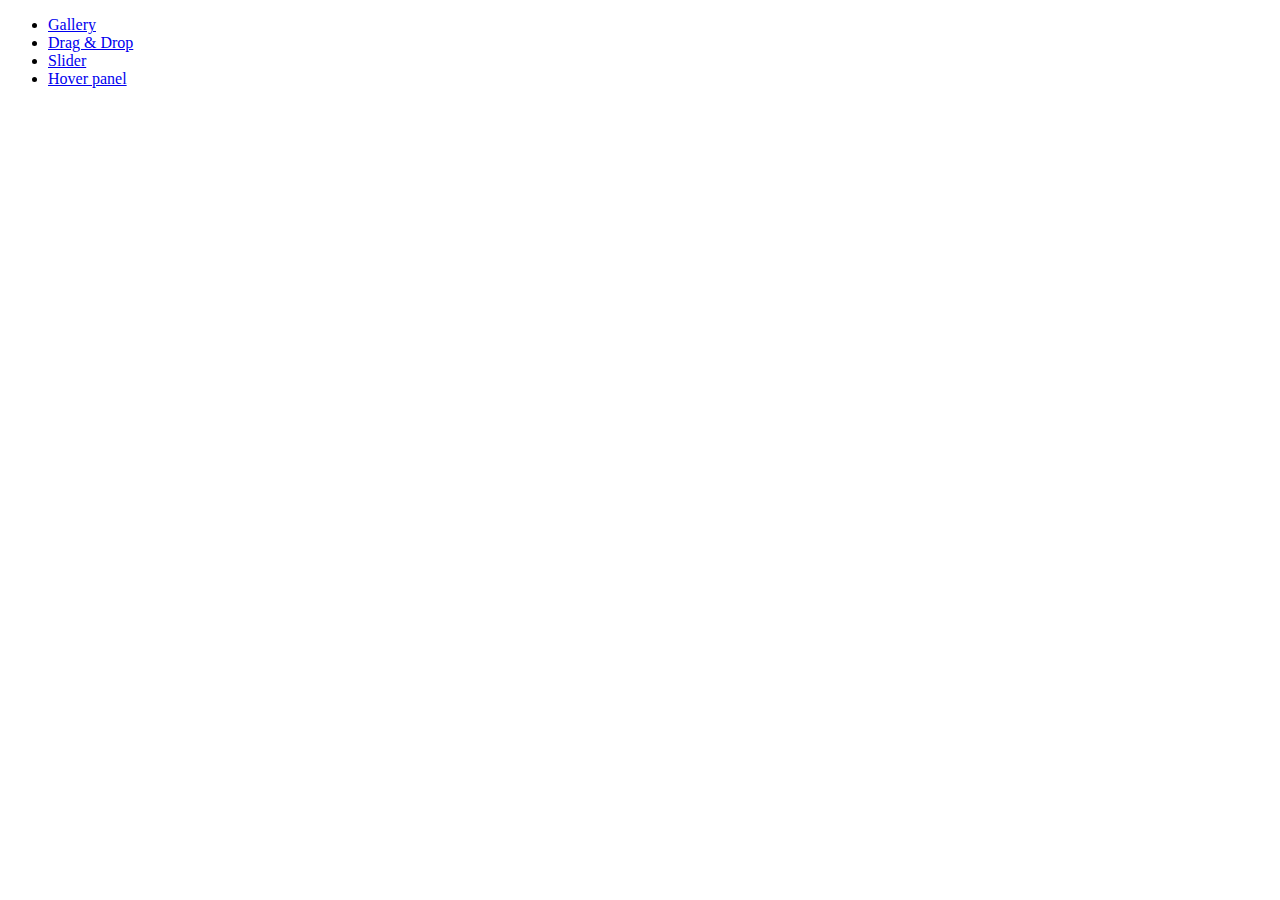
<file: main/index.html>
<!doctype html>
<html lang="en">
<head>
    <meta charset="UTF-8">
    <meta name="viewport"
          content="width=device-width, user-scalable=no, initial-scale=1.0, maximum-scale=1.0, minimum-scale=1.0">
    <meta http-equiv="X-UA-Compatible" content="ie=edge">
    <title>Document</title>
</head>
<body>
<ul>
    <li><a href="../Project%201/index.html" target="_blank">Gallery</a></li>
    <li><a href="../Project%202/index.html" target="_blank">Drag & Drop</a></li>
    <li><a href="../Project%203/index.html" target="_blank">Slider</a></li>
    <li><a href="../Project%204/index.html" target="_blank">Hover panel</a></li>
</ul>
</body>
</html>
</file>
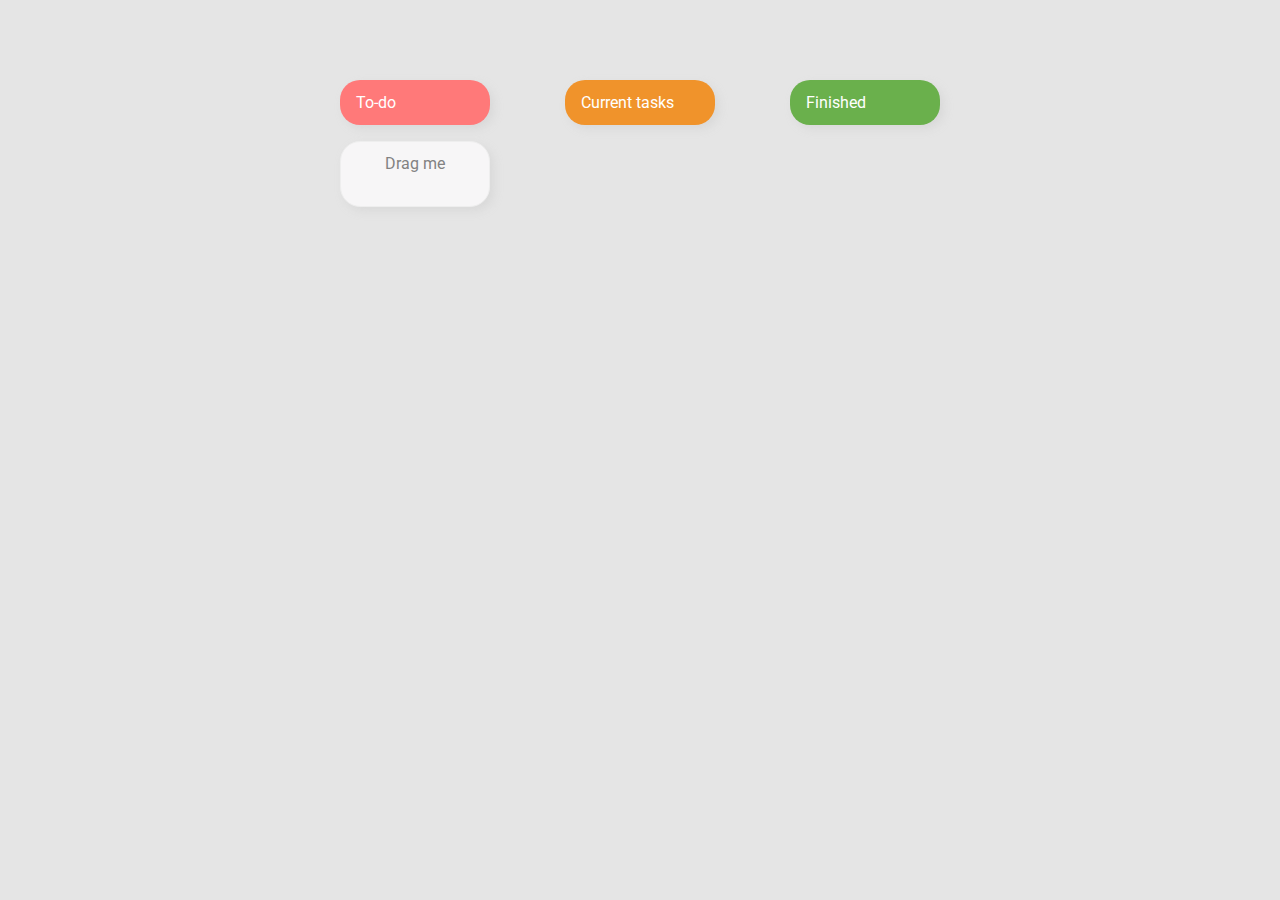
<file: Project 2/index.html>
<!doctype html>
<html lang="en">
<head>
    <meta charset="UTF-8">
    <meta name="viewport"
          content="width=device-width, user-scalable=no, initial-scale=1.0, maximum-scale=1.0, minimum-scale=1.0">
    <meta http-equiv="X-UA-Compatible" content="ie=edge">
    <link rel="stylesheet" href="./style.css">
    <script defer src="script.js"></script>
    <title>Project 2</title>
</head>
<body>
<div>
    <div class="row">
        <div class="col-header start">To-do</div>
        <div class="col-header progress">Current tasks</div>
        <div class="col-header done">Finished</div>
    </div>
    <div class="row">
        <div class="placeholder">
            <div class="item" draggable="true">Drag me</div>
        </div>
        <div class="placeholder"></div>
        <div class="placeholder"></div>
    </div>
</div>
</body>
</html>
</file>
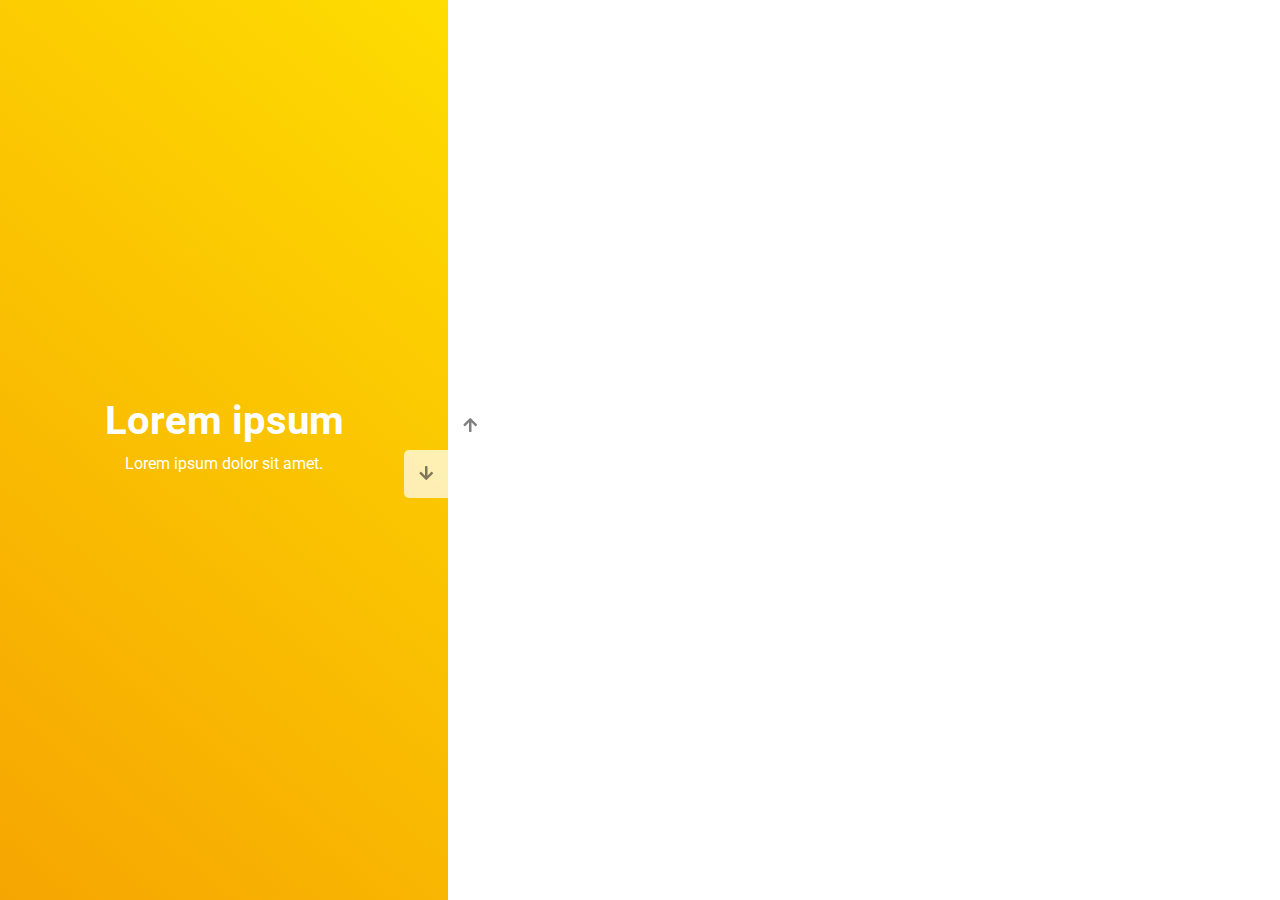
<file: Project 3/index.html>
<!DOCTYPE html>
<html lang="en">
<head>
    <meta charset="UTF-8"/>
    <meta name="viewport" content="width=device-width, initial-scale=1.0"/>
    <link rel="stylesheet" href="https://cdnjs.cloudflare.com/ajax/libs/font-awesome/5.15.1/css/all.min.css"/>
    <link rel="stylesheet" href="style.css"/>
    <script defer src="scirpt.js"></script>
    <title>Project 3</title>
</head>
<body>
<div class="container">
    <div class="leftContainer">
        <div style="background: linear-gradient(229.99deg, #11DEE9 -26%, #017E8B 145%);">
            <h1>Lorem ipsum</h1>
            <p>Lorem ipsum dolor sit amet.</p>
        </div>
        <div style="background: linear-gradient(215.32deg, #F90306 -1%, #9E0706 124%);">
            <h1>Lorem ipsum</h1>
            <p>Lorem ipsum dolor sit amet.</p>
        </div>
        <div style="background: linear-gradient(221.87deg, #8308EA 1%, #5305AF 128%);">
            <h1>Lorem ipsum</h1>
            <p>Lorem ipsum dolor sit amet.</p>
        </div>
        <div style="background: linear-gradient(220.16deg, #FFE101 -8%, #F39102 138%);">
            <h1>Lorem ipsum</h1>
            <p>Lorem ipsum dolor sit amet.</p>
        </div>
    </div>
    <div class="rightContainer">
        <div
                style="
            background-image: url('https://images.unsplash.com/photo-1601574968106-b312ac309953?ixlib=rb-1.2.1&ixid=MnwxMjA3fDB8MHxwaG90by1wYWdlfHx8fGVufDB8fHx8&auto=format&fit=crop&w=1996&q=80');
          "
        ></div>
        <div
                style="
            background-image: url('https://images.unsplash.com/photo-1511447333015-45b65e60f6d5?ixid=MnwxMjA3fDB8MHxwaG90by1wYWdlfHx8fGVufDB8fHx8&ixlib=rb-1.2.1&auto=format&fit=crop&w=2023&q=80');
          "
        ></div>
        <div
                style="
            background-image: url('https://images.unsplash.com/photo-1501529301789-b48c1975542a?ixid=MnwxMjA3fDB8MHxwaG90by1wYWdlfHx8fGVufDB8fHx8&ixlib=rb-1.2.1&auto=format&fit=crop&w=1950&q=80');
          "
        ></div>
        <div
                style="
            background-image: url('https://images.unsplash.com/photo-1520263115673-610416f52ab6?ixlib=rb-1.2.1&ixid=MnwxMjA3fDB8MHxwaG90by1wYWdlfHx8fGVufDB8fHx8&auto=format&fit=crop&w=1950&q=80');
          "
        ></div>
    </div>
    <div class="controls">
        <button class="down-button">
            <i class="fas fa-arrow-down"></i>
        </button>
        <button class="up-button">
            <i class="fas fa-arrow-up"></i>
        </button>
    </div>
</div>
</body>
</html>
</file>
<file: Project 2/style.css>
@import url('https://fonts.googleapis.com/css?family=Roboto&display=swap');

* {
  box-sizing: border-box;
  font-family: 'Roboto', sans-serif;
}

body {
  background-color: #e5e5e5;
  display: flex;
  padding-top: 5rem;
  justify-content: center;
  overflow: hidden;
  margin: 0;
}

.row {
  display: flex;
  width: 600px;
  justify-content: space-between;
  margin-bottom: 1rem;
}

.col-header {
  width: 150px;
  box-shadow: 4px 4px 9px rgba(198, 198, 198, 0.36);
  border-radius: 20px;
  padding: 0.8rem 1rem;
  color: #fff;
}

.item {
  width: 150px;
  height: 66px;
  border: 1px solid #eee;
  box-shadow: 4px 4px 9px rgba(198, 198, 198, 0.36);
  border-radius: 20px;
  background: #f7f6f7;
  padding: 0.8rem 1rem;
  color: #828282;
  text-align: center;
  cursor: grab;
}

.item:active {
  cursor: grabbing;
}

.placeholder {
  width: 150px;
  height: 66px;
}

.start {
  background: #ff7979;
}

.progress {
  background: #f0932b;
}

.done {
  background: #6ab04c;
}

.hold {
  border: 3px solid rgba(0, 0, 0, 0.24);
}

.hide {
  display: none;
}

.hovered {
  border-top: 2px solid #8ed7ed;
}
</file>
<file: Project 3/style.css>
@import url('https://fonts.googleapis.com/css?family=Roboto&display=swap');

* {
  box-sizing: border-box;
  margin: 0;
  padding: 0;
}

body {
  font-family: 'Roboto', sans-serif;
  height: 100vh;
}

.container {
  position: relative;
  overflow: hidden;
  width: 100vw;
  height: 100vh;
}

.leftContainer {
  height: 100%;
  width: 35%;
  position: absolute;
  top: 0;
  left: 0;
  transition: transform 0.5s ease-in-out;
}

.leftContainer > div {
  height: 100%;
  width: 100%;
  display: flex;
  flex-direction: column;
  align-items: center;
  justify-content: center;
  color: #fff;
}

.leftContainer h1 {
  font-size: 40px;
  margin-bottom: 10px;
  margin-top: -30px;
  -webkit-user-select: none;
  -webkit-touch-callout: none;
  -moz-user-select: none;
  -ms-user-select: none;
  user-select: none;
}

.leftContainer p {
  -webkit-user-select: none;
  -webkit-touch-callout: none;
  -moz-user-select: none;
  -ms-user-select: none;
  user-select: none;
}

.rightContainer {
  height: 100%;
  position: absolute;
  top: 0;
  left: 35%;
  width: 65%;
  transition: transform 0.5s ease-in-out;
}

.rightContainer > div {
  background-repeat: no-repeat;
  background-size: cover;
  background-position: center center;
  height: 100%;
  width: 100%;
}

button {
  border: none;
  color: rgba(0, 0, 0, 0.5);
  cursor: pointer;
  font-size: 16px;
  padding: 15px;
  backdrop-filter: blur(4px);
  background: rgba(255, 255, 255, 0.7);
}

button:hover {
  color: #222;
}

button:focus {
  outline: none;
}

.container .controls button {
  position: absolute;
  left: 35%;
  top: 50%;
  z-index: 100;
}

.container .controls .down-button {
  transform: translateX(-100%);
  border-top-left-radius: 5px;
  border-bottom-left-radius: 5px;
}

.container .controls .up-button {
  transform: translateY(-100%);
  border-top-right-radius: 5px;
  border-bottom-right-radius: 5px;
}
</file>
